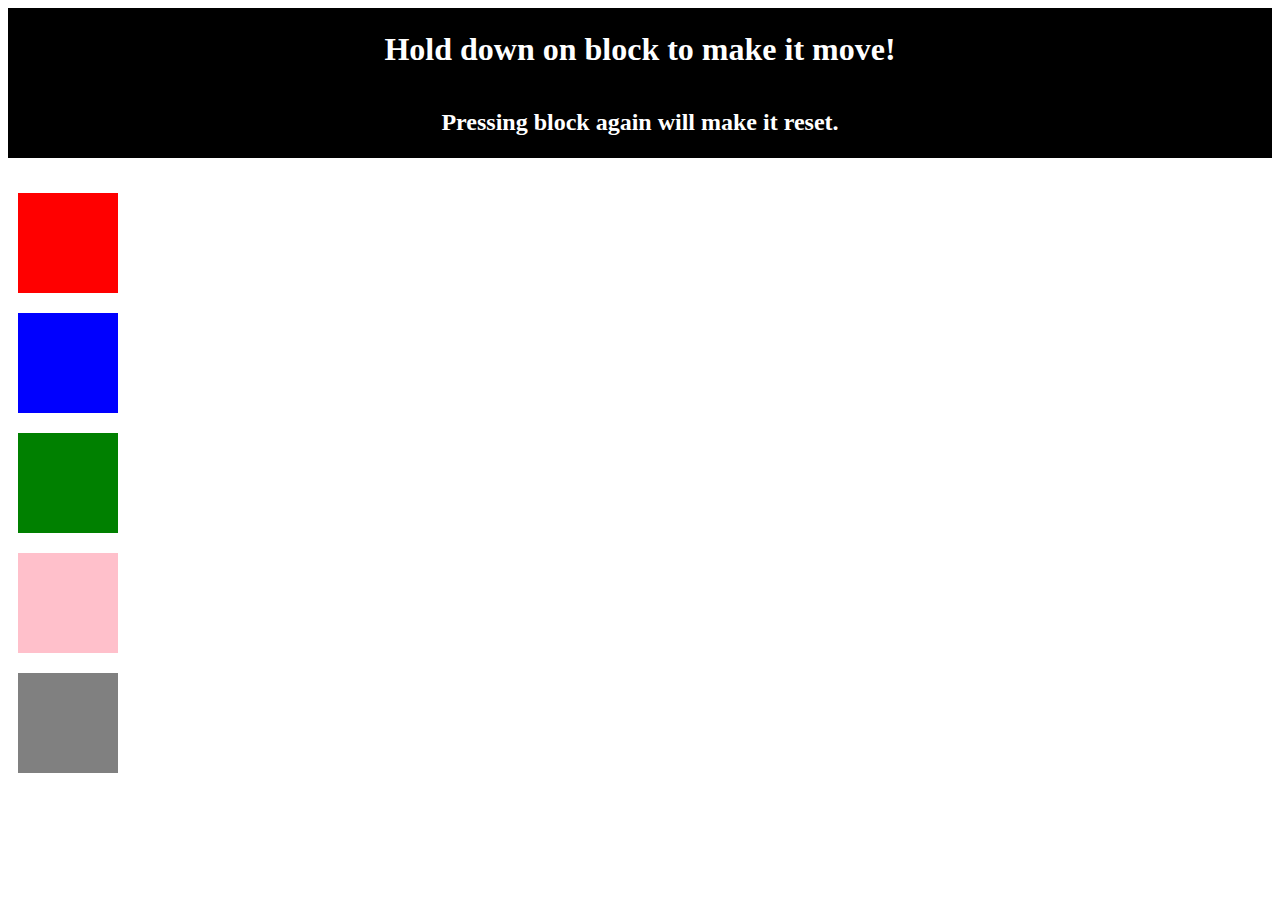
<file: stretch-assignment/index.html>
<!DOCTYPE html>
<html>
  <head>
    <title>DOM II</title>
    <link rel="stylesheet" href="./styles.css" />
  </head>
  <body>
    <script defer="defer" src="./index.js"></script>
    <div class="text">
      <h1>Hold down on block to make it move!</h1>
      <h2>Pressing block again will make it reset.</h2>
    </div>

    <div class="blocks">
      <div class="block block--red"></div>
      <div class="block block--blue"></div>
      <div class="block block--green"></div>
      <div class="block block--pink"></div>
      <div class="block block--gray"></div>
    </div>
  </body>
</html>
</file>
<file: stretch-assignment/styles.css>
body {
  display: flex;
  /*justify-content: center;*/
  flex-flow: column;
}

.text {
  display: flex;
  flex-flow: column;
  align-items: center;
  justify-content: center;
  color: white;
  background: black;
  height: 150px;
}

.blocks {
  margin-top: 2%;
  width: 500px;
  display: flex;
  flex-direction: column;
}

.move {
  padding-left: 500px;
}
.block {
  width: 100px;
  height: 100px;
  margin: 10px;
}

.block--red {
  background-color: red;
}

.block--blue {
  background-color: blue;
}

.block--green {
  background-color: green;
}

.block--pink {
  background-color: pink;
}

.block--gray {
  background-color: gray;
}
</file>
